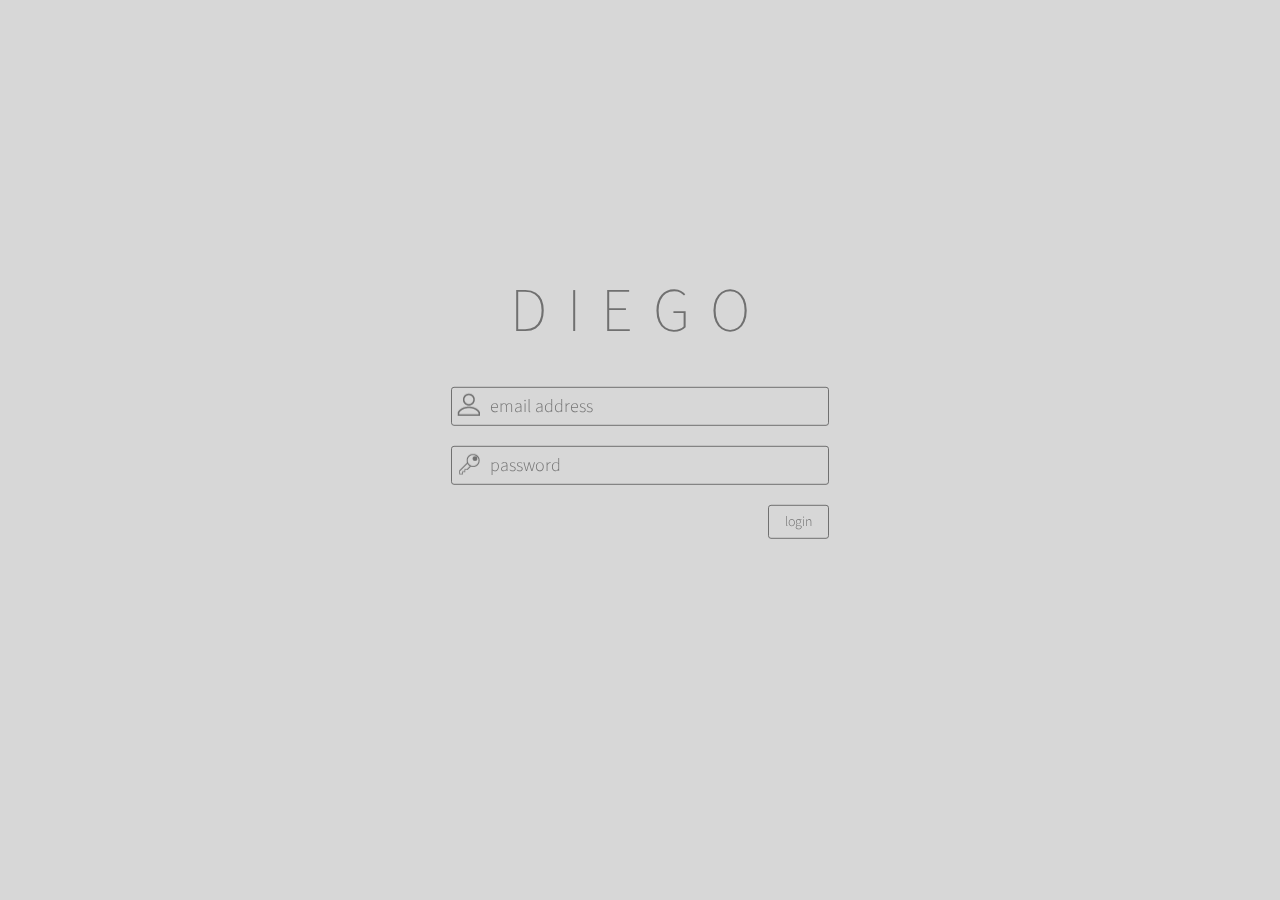
<file: Index.html>
<!DOCTYPE html>
<html>

<head>
    <meta charset="UTF-8">
    <meta http-equiv="X-UA-Compatible" content="IE=edge,chrome=1">
    <meta name="author" content="Tim B. Heng">
    <title>HTML BASIC</title>

    <!-- Scripts -->
    <script src="http://ajax.googleapis.com/ajax/libs/jquery/2.1.1/jquery.min.js"></script>
    <!-- Stylesheets -->
    <link rel="stylesheet" type="text/css" href="css/skeleton.css">
    <link rel="stylesheet" type="text/css" href="css/layout.css">
    <link rel="stylesheet" type="text/css" href="css/base.css">
    <link rel="stylesheet" type="text/css" href="css/stylesheet.css">
</head>

<body>
	<div class="centered">
		<h1>DIEGO</h1>
		<form>
			<input type="text" placeholder="email address" class="username-input">
			<input type="password" placeholder="password" class="password-input">
			<input type="submit" value="login" style="float: right;">
		</form>
	</div>
</body>

</html>
</file>
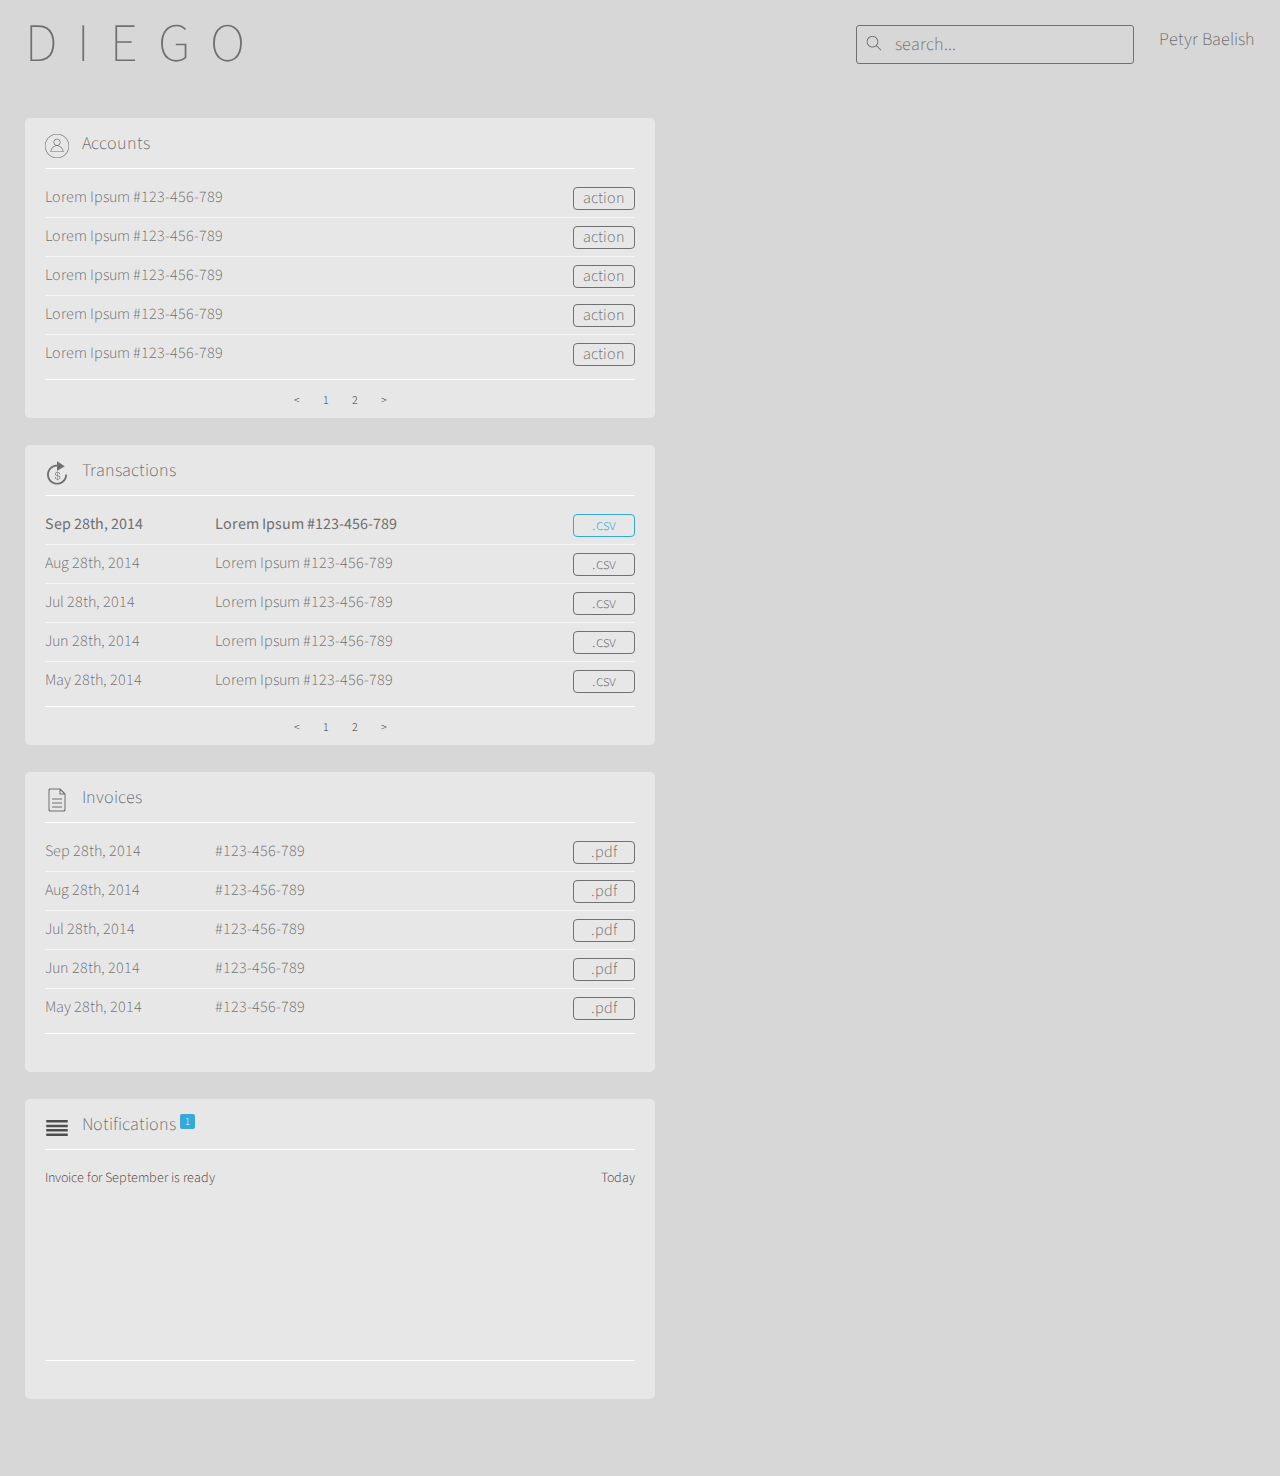
<file: Dashboard.html>
<!DOCTYPE html>
<html>

<head>
    <meta charset="UTF-8">
    <meta http-equiv="X-UA-Compatible" content="IE=edge,chrome=1">
    <meta name="author" content="Tim B. Heng">
    <title>[Project Diego]</title>

    <!-- Scripts -->
    <script src="http://ajax.googleapis.com/ajax/libs/jquery/2.1.1/jquery.min.js"></script>
    <!-- Stylesheets -->
    <link rel="stylesheet" type="text/css" href="css/skeleton.css">
    <link rel="stylesheet" type="text/css" href="css/layout.css">
    <link rel="stylesheet" type="text/css" href="css/base.css">
    <link rel="stylesheet" type="text/css" href="css/stylesheet.css">
</head>

<body>
    <div class="header">
        <h2>DIEGO</h2>
        <a class="account sliding-middle-out">Petyr Baelish</a>
        <input type="text" placeholder="search..." class="search-box">
    </div>

    <div class="content">
        <div class="container left-tile">
            <div class="tile-header">
                <img src="img/icons/accounts-24.png" style="margin-right: 10px; vertical-align: middle !important;">
                <A HREF="#" class="tile-title">Accounts</A>
            </div>
            <div class="tile-content">
                <div class="tile-content-line">
                    <a class="tile-line">Lorem Ipsum #123-456-789</a>
                    <A HREF="" class="tile-link">action</A>
                </div>
                <div class="tile-content-line">
                    <a class="tile-line">Lorem Ipsum #123-456-789</a>
                    <A HREF="" class="tile-link">action</A>
                </div>
                <div class="tile-content-line">
                    <a class="tile-line">Lorem Ipsum #123-456-789</a>
                    <A HREF="" class="tile-link">action</A>
                </div>
                <div class="tile-content-line">
                    <a class="tile-line">Lorem Ipsum #123-456-789</a>
                    <A HREF="" class="tile-link">action</A>
                </div>
                <div class="tile-content-line last">
                    <a class="tile-line">Lorem Ipsum #123-456-789</a>
                    <A HREF="" class="tile-link">action</A>
                </div>
            </div>
            <div class="tile-footer">
                <A HREF="" class="pagination">
                    <</A>
                        <A HREF="" class="pagination">1</A>
                        <A HREF="" class="pagination">2</A>
                        <A HREF="" class="pagination">></A>
            </div>
        </div>

        <div class="container right-tile">
            <div class="tile-header">
                <img src="img/icons/transactions-24.png" style="margin-right: 10px; vertical-align: middle !important;">
                <A HREF="#" class="tile-title">Transactions</A>
            </div>
            <div class="tile-content">
                <div class="tile-content-line">
                    <span class="date unread">Sep 28th, 2014</span>
                    <a class="tile-line unread">Lorem Ipsum #123-456-789</a>
                    <A HREF="" class="tile-link unread-csv">.csv</A>
                </div>
                <div class="tile-content-line">
                    <span class="date">Aug 28th, 2014</span>
                    <a class="tile-line">Lorem Ipsum #123-456-789</a>
                    <A HREF="" class="tile-link">.csv</A>
                </div>
                <div class="tile-content-line">
                    <span class="date">Jul 28th, 2014</span>
                    <a class="tile-line">Lorem Ipsum #123-456-789</a>
                    <A HREF="" class="tile-link">.csv</A>
                </div>
                <div class="tile-content-line">
                    <span class="date">Jun 28th, 2014</span>
                    <a class="tile-line">Lorem Ipsum #123-456-789</a>
                    <A HREF="" class="tile-link">.csv</A>
                </div>
                <div class="tile-content-line last">
                    <span class="date">May 28th, 2014</span>
                    <a class="tile-line">Lorem Ipsum #123-456-789</a>
                    <A HREF="" class="tile-link">.csv</A>
                </div>
            </div>
            <div class="tile-footer">
                <A HREF="" class="pagination">
                    <</A>
                        <A HREF="" class="pagination">1</A>
                        <A HREF="" class="pagination">2</A>
                        <A HREF="" class="pagination">></A>
            </div>
        </div>

        <div class="container left-tile">
            <div class="tile-header">
                <img src="img/icons/invoices-24.png" style="margin-right: 10px; vertical-align: middle !important;">
                <A HREF="#" class="tile-title">Invoices</A>
            </div>
            <div class="tile-content">
                <div class="tile-content-line">
                    <span class="date">Sep 28th, 2014</span>
                    <a class="tile-line">#123-456-789</a>
                    <A HREF="" class="tile-link">.pdf</A>
                </div>
                <div class="tile-content-line">
                    <span class="date">Aug 28th, 2014</span>
                    <a class="tile-line">#123-456-789</a>
                    <A HREF="" class="tile-link">.pdf</A>
                </div>
                <div class="tile-content-line">
                    <span class="date">Jul 28th, 2014</span>
                    <a class="tile-line">#123-456-789</a>
                    <A HREF="" class="tile-link">.pdf</A>
                </div>
                <div class="tile-content-line">
                    <span class="date">Jun 28th, 2014</span>
                    <a class="tile-line">#123-456-789</a>
                    <A HREF="" class="tile-link">.pdf</A>
                </div>
                <div class="tile-content-line last">
                    <span class="date">May 28th, 2014</span>
                    <a class="tile-line">#123-456-789</a>
                    <A HREF="" class="tile-link">.pdf</A>
                </div>
            </div>
            <div class="tile-footer">
            </div>
        </div>

        <div class="container right-tile">
            <div class="tile-header">
                <img src="img/icons/notifications-24.png" style="margin-right: 10px; vertical-align: middle !important;">
                <A HREF="#" class="tile-title">Notifications</A>
                <div class="notification">1</div>
            </div>
            <div class="tile-content">
                  <div class="tile-content-line last">
                    <span>Invoice for September is ready</span>
                    <span style="float: right;">Today</span>
                </div>
            </div>
            <div class="tile-footer">
            </div>
        </div>
    </div>
</body>

</html>
</file>
<file: css/skeleton.css>
/*
* Skeleton V1.2
* Copyright 2011, Dave Gamache
* www.getskeleton.com
* Free to use under the MIT license.
* http://www.opensource.org/licenses/mit-license.php
* 6/20/2012
*/


/* Table of Contents
==================================================
    #Base 960 Grid
    #Tablet (Portrait)
    #Mobile (Portrait)
    #Mobile (Landscape)
    #Clearing */



/* #Base 960 Grid
================================================== */

    .container                                  { position: relative; width: 960px; margin: 0 auto; padding: 0; }
    .container .column,
    .container .columns                         { float: left; display: inline; margin-left: 10px; margin-right: 10px; }
    .row                                        { margin-bottom: 20px; }

    /* Nested Column Classes */
    .column.alpha, .columns.alpha               { margin-left: 0; }
    .column.omega, .columns.omega               { margin-right: 0; }

    /* Base Grid */
    .container .one.column,
    .container .one.columns                     { width: 40px;  }
    .container .two.columns                     { width: 100px; }
    .container .three.columns                   { width: 160px; }
    .container .four.columns                    { width: 220px; }
    .container .five.columns                    { width: 280px; }
    .container .six.columns                     { width: 340px; }
    .container .seven.columns                   { width: 400px; }
    .container .eight.columns                   { width: 460px; }
    .container .nine.columns                    { width: 520px; }
    .container .ten.columns                     { width: 580px; }
    .container .eleven.columns                  { width: 640px; }
    .container .twelve.columns                  { width: 700px; }
    .container .thirteen.columns                { width: 760px; }
    .container .fourteen.columns                { width: 820px; }
    .container .fifteen.columns                 { width: 880px; }
    .container .sixteen.columns                 { width: 940px; }

    .container .one-third.column                { width: 300px; }
    .container .two-thirds.column               { width: 620px; }

    /* Offsets */
    .container .offset-by-one                   { padding-left: 60px;  }
    .container .offset-by-two                   { padding-left: 120px; }
    .container .offset-by-three                 { padding-left: 180px; }
    .container .offset-by-four                  { padding-left: 240px; }
    .container .offset-by-five                  { padding-left: 300px; }
    .container .offset-by-six                   { padding-left: 360px; }
    .container .offset-by-seven                 { padding-left: 420px; }
    .container .offset-by-eight                 { padding-left: 480px; }
    .container .offset-by-nine                  { padding-left: 540px; }
    .container .offset-by-ten                   { padding-left: 600px; }
    .container .offset-by-eleven                { padding-left: 660px; }
    .container .offset-by-twelve                { padding-left: 720px; }
    .container .offset-by-thirteen              { padding-left: 780px; }
    .container .offset-by-fourteen              { padding-left: 840px; }
    .container .offset-by-fifteen               { padding-left: 900px; }



/* #Tablet (Portrait)
================================================== */

    /* Note: Design for a width of 768px */

    @media only screen and (min-width: 768px) and (max-width: 959px) {
        .container                                  { width: 768px; }
        .container .column,
        .container .columns                         { margin-left: 10px; margin-right: 10px;  }
        .column.alpha, .columns.alpha               { margin-left: 0; margin-right: 10px; }
        .column.omega, .columns.omega               { margin-right: 0; margin-left: 10px; }
        .alpha.omega                                { margin-left: 0; margin-right: 0; }

        .container .one.column,
        .container .one.columns                     { width: 28px; }
        .container .two.columns                     { width: 76px; }
        .container .three.columns                   { width: 124px; }
        .container .four.columns                    { width: 172px; }
        .container .five.columns                    { width: 220px; }
        .container .six.columns                     { width: 268px; }
        .container .seven.columns                   { width: 316px; }
        .container .eight.columns                   { width: 364px; }
        .container .nine.columns                    { width: 412px; }
        .container .ten.columns                     { width: 460px; }
        .container .eleven.columns                  { width: 508px; }
        .container .twelve.columns                  { width: 556px; }
        .container .thirteen.columns                { width: 604px; }
        .container .fourteen.columns                { width: 652px; }
        .container .fifteen.columns                 { width: 700px; }
        .container .sixteen.columns                 { width: 748px; }

        .container .one-third.column                { width: 236px; }
        .container .two-thirds.column               { width: 492px; }

        /* Offsets */
        .container .offset-by-one                   { padding-left: 48px; }
        .container .offset-by-two                   { padding-left: 96px; }
        .container .offset-by-three                 { padding-left: 144px; }
        .container .offset-by-four                  { padding-left: 192px; }
        .container .offset-by-five                  { padding-left: 240px; }
        .container .offset-by-six                   { padding-left: 288px; }
        .container .offset-by-seven                 { padding-left: 336px; }
        .container .offset-by-eight                 { padding-left: 384px; }
        .container .offset-by-nine                  { padding-left: 432px; }
        .container .offset-by-ten                   { padding-left: 480px; }
        .container .offset-by-eleven                { padding-left: 528px; }
        .container .offset-by-twelve                { padding-left: 576px; }
        .container .offset-by-thirteen              { padding-left: 624px; }
        .container .offset-by-fourteen              { padding-left: 672px; }
        .container .offset-by-fifteen               { padding-left: 720px; }
    }


/*  #Mobile (Portrait)
================================================== */

    /* Note: Design for a width of 320px */

    @media only screen and (max-width: 767px) {
        .container { width: 300px; }
        .container .columns,
        .container .column { margin: 0; }

        .container .one.column,
        .container .one.columns,
        .container .two.columns,
        .container .three.columns,
        .container .four.columns,
        .container .five.columns,
        .container .six.columns,
        .container .seven.columns,
        .container .eight.columns,
        .container .nine.columns,
        .container .ten.columns,
        .container .eleven.columns,
        .container .twelve.columns,
        .container .thirteen.columns,
        .container .fourteen.columns,
        .container .fifteen.columns,
        .container .sixteen.columns,
        .container .one-third.column,
        .container .two-thirds.column  { width: 300px; }

        /* Offsets */
        .container .offset-by-one,
        .container .offset-by-two,
        .container .offset-by-three,
        .container .offset-by-four,
        .container .offset-by-five,
        .container .offset-by-six,
        .container .offset-by-seven,
        .container .offset-by-eight,
        .container .offset-by-nine,
        .container .offset-by-ten,
        .container .offset-by-eleven,
        .container .offset-by-twelve,
        .container .offset-by-thirteen,
        .container .offset-by-fourteen,
        .container .offset-by-fifteen { padding-left: 0; }

    }


/* #Mobile (Landscape)
================================================== */

    /* Note: Design for a width of 480px */

    @media only screen and (min-width: 480px) and (max-width: 767px) {
        .container { width: 420px; }
        .container .columns,
        .container .column { margin: 0; }

        .container .one.column,
        .container .one.columns,
        .container .two.columns,
        .container .three.columns,
        .container .four.columns,
        .container .five.columns,
        .container .six.columns,
        .container .seven.columns,
        .container .eight.columns,
        .container .nine.columns,
        .container .ten.columns,
        .container .eleven.columns,
        .container .twelve.columns,
        .container .thirteen.columns,
        .container .fourteen.columns,
        .container .fifteen.columns,
        .container .sixteen.columns,
        .container .one-third.column,
        .container .two-thirds.column { width: 420px; }
    }


/* #Clearing
================================================== */

    /* Self Clearing Goodness */
    .container:after { content: "\0020"; display: block; height: 0; clear: both; visibility: hidden; }

    /* Use clearfix class on parent to clear nested columns,
    or wrap each row of columns in a <div class="row"> */
    .clearfix:before,
    .clearfix:after,
    .row:before,
    .row:after {
      content: '\0020';
      display: block;
      overflow: hidden;
      visibility: hidden;
      width: 0;
      height: 0; }
    .row:after,
    .clearfix:after {
      clear: both; }
    .row,
    .clearfix {
      zoom: 1; }

    /* You can also use a <br class="clear" /> to clear columns */
    .clear {
      clear: both;
      display: block;
      overflow: hidden;
      visibility: hidden;
      width: 0;
      height: 0;
    }
</file>
<file: css/layout.css>
/*
* Skeleton V1.2
* Copyright 2011, Dave Gamache
* www.getskeleton.com
* Free to use under the MIT license.
* http://www.opensource.org/licenses/mit-license.php
* 6/20/2012
*/

/* Table of Content
==================================================
	#Site Styles
	#Page Styles
	#Media Queries
	#Font-Face */

/* #Site Styles
================================================== */

/* #Page Styles
================================================== */

/* #Media Queries
================================================== */

	/* Smaller than standard 960 (devices and browsers) */
	@media only screen and (max-width: 959px) {}

	/* Tablet Portrait size to standard 960 (devices and browsers) */
	@media only screen and (min-width: 768px) and (max-width: 959px) {}

	/* All Mobile Sizes (devices and browser) */
	@media only screen and (max-width: 767px) {}

	/* Mobile Landscape Size to Tablet Portrait (devices and browsers) */
	@media only screen and (min-width: 480px) and (max-width: 767px) {}

	/* Mobile Portrait Size to Mobile Landscape Size (devices and browsers) */
	@media only screen and (max-width: 479px) {}


/* #Font-Face
================================================== */
/* 	This is the proper syntax for an @font-face file
		Just create a "fonts" folder at the root,
		copy your FontName into code below and remove
		comment brackets */

/*	@font-face {
	    font-family: 'FontName';
	    src: url('../fonts/FontName.eot');
	    src: url('../fonts/FontName.eot?iefix') format('eot'),
	         url('../fonts/FontName.woff') format('woff'),
	         url('../fonts/FontName.ttf') format('truetype'),
	         url('../fonts/FontName.svg#webfontZam02nTh') format('svg');
	    font-weight: normal;
	    font-style: normal; }
*/
</file>
<file: css/base.css>
/*
* Skeleton V1.2
* Copyright 2011, Dave Gamache
* www.getskeleton.com
* Free to use under the MIT license.
* http://www.opensource.org/licenses/mit-license.php
* 6/20/2012
*/

/* Table of Content
==================================================
    #Reset & Basics
    #Basic Styles
    #Site Styles
    #Typography
    #Links
    #Lists
    #Images
    #Buttons
    #Forms
    #Misc */

/* #Reset & Basics (Inspired by E. Meyers)
================================================== */

html, body, div, span, applet, object, iframe, h1, h2, h3, h4, h5, h6, p, blockquote, pre, a, abbr, acronym, address, big, cite, code, del, dfn, em, img, ins, kbd, q, s, samp, small, strike, strong, sub, sup, tt, var, b, u, i, center, dl, dt, dd, ol, ul, li, fieldset, form, label, legend, table, caption, tbody, tfoot, thead, tr, th, td, article, aside, canvas, details, embed, figure, figcaption, footer, header, hgroup, menu, nav, output, ruby, section, summary, time, mark, audio, video {
    margin: 0;
    padding: 0;
    border: 0;
    font-size: 100%;
    font: inherit;
    vertical-align: baseline;
}
article, aside, details, figcaption, figure, footer, header, hgroup, menu, nav, section {
    display: block;
}
body {
    line-height: 1;
}
ol, ul {
    list-style: none;
}
blockquote, q {
    quotes: none;
}
blockquote:before, blockquote:after, q:before, q:after {
    content: '';
    content: none;
}
table {
    border-collapse: collapse;
    border-spacing: 0;
}
/* #Basic Styles
================================================== */

body {
    font: 14px/21px"HelveticaNeue", "Helvetica Neue", Helvetica, Arial, sans-serif;
    color: #444;
    -webkit-font-smoothing: antialiased;
    /* Fix for webkit rendering */
    -webkit-text-size-adjust: 100%;
}
/* #Typography
================================================== */

h1, h2, h3, h4, h5, h6 {
    color: #181818;
    font-family: "Georgia", "Times New Roman", serif;
    font-weight: normal;
}
h1 a, h2 a, h3 a, h4 a, h5 a, h6 a {
    font-weight: inherit;
}
h1 {
    font-size: 46px;
    line-height: 50px;
    margin-bottom: 14px;
}
h2 {
    font-size: 35px;
    line-height: 40px;
    margin-bottom: 10px;
}
h3 {
    font-size: 28px;
    line-height: 34px;
    margin-bottom: 8px;
}
h4 {
    font-size: 21px;
    line-height: 30px;
    margin-bottom: 4px;
}
h5 {
    font-size: 17px;
    line-height: 24px;
}
h6 {
    font-size: 14px;
    line-height: 21px;
}
.subheader {
    color: #777;
}
p {
    margin: 0 0 20px 0;
}
p img {
    margin: 0;
}
p.lead {
    font-size: 21px;
    line-height: 27px;
    color: #777;
}
em {
    font-style: italic;
}
strong {
    font-weight: bold;
    color: #333;
}
small {
    font-size: 80%;
}
/*  Blockquotes  */

blockquote, blockquote p {
    font-size: 17px;
    line-height: 24px;
    color: #777;
    font-style: italic;
}
blockquote {
    margin: 0 0 20px;
    padding: 9px 20px 0 19px;
    border-left: 1px solid #ddd;
}
blockquote cite {
    display: block;
    font-size: 12px;
    color: #555;
}
blockquote cite:before {
    content: "\2014 \0020";
}
blockquote cite a, blockquote cite a:visited, blockquote cite a:visited {
    color: #555;
}
hr {
    border: solid #ddd;
    border-width: 1px 0 0;
    clear: both;
    margin: 10px 0 30px;
    height: 0;
}
/* #Links
================================================== */

a, a:visited {
    color: #333;
    text-decoration: none;
    outline: 0;
}
a:hover, a:focus {
    color: #000;
}
p a, p a:visited {
    line-height: inherit;
}
/* #Lists
================================================== */

ul, ol {
    margin-bottom: 20px;
}
ul {
    list-style: none outside;
}
ol {
    list-style: decimal;
}
ol, ul.square, ul.circle, ul.disc {
    margin-left: 30px;
}
ul.square {
    list-style: square outside;
}
ul.circle {
    list-style: circle outside;
}
ul.disc {
    list-style: disc outside;
}
ul ul, ul ol, ol ol, ol ul {
    margin: 4px 0 5px 30px;
    font-size: 90%;
}
ul ul li, ul ol li, ol ol li, ol ul li {
    margin-bottom: 6px;
}
li {
    line-height: 18px;
    margin-bottom: 12px;
}
ul.large li {
    line-height: 21px;
}
li p {
    line-height: 21px;
}
/* #Images
================================================== */

img.scale-with-grid {
    max-width: 100%;
    height: auto;
}
/* #Buttons
================================================== */

.button, button, input[type="submit"], input[type="reset"], input[type="button"] {
    font-family: "Source Sans Pro", sans-serif;
    font-size: 14px;
    font-weight: 300;
    color: #707070;
    border: 1px solid #707070;
    border-radius: 3px;
    background: none;
    display: inline-block;
    cursor: pointer;
    margin-bottom: 20px;
    padding: 6px 16px;
    /*transition cross-browser stuff*/
    -webkit-transition: 0.3s linear;
    /* Safari 3.2+, Chrome */
    -moz-transition: 0.3s linear;
    /* Firefox 4-15 */
    -o-transition: 0.3s linear;
    /* Opera 10.5–12.00 */
    transition: 0.3s linear;
    /* Firefox 16+, Opera 12.50+ */
}
.button:hover, button:hover, input[type="submit"]:hover, input[type="reset"]:hover, input[type="button"]:hover {
    color: white;
    border: 1px solid #707070;
    border-radius: 3px;
    background: #707070;
}
.button:active, button:active, input[type="submit"]:active, input[type="reset"]:active, input[type="button"]:active {
    color: #707070;
    border: 1px solid #707070;
    border-radius: 3px;
    background: none;
}
.button.full-width, button.full-width, input[type="submit"].full-width, input[type="reset"].full-width, input[type="button"].full-width {
    width: 100%;
    padding-left: 0 !important;
    padding-right: 0 !important;
    text-align: center;
}
/* Fix for odd Mozilla border & padding issues */

button::-moz-focus-inner, input::-moz-focus-inner {
    border: 0;
    padding: 0;
}
/* #Forms
================================================== */

form {
    margin-bottom: 20px;
}
fieldset {
    margin-bottom: 20px;
}
input[type="text"], input[type="password"], input[type="email"], textarea, select {
    padding: 6px 38px;
    font: 18px"Source Sans Pro", sans-serif;
    font-weight: 300;
    color: #707070;
    margin: 0;
    width: 300px;
    max-width: 100%;
    display: block;
    margin-bottom: 20px;
    background: none;
    border: 1px solid #707070;
    border-radius: 3px;
}
select {
    padding: 0;
}
input[type="text"]:focus, input[type="password"]:focus, input[type="email"]:focus, textarea:focus {
    outline: none !important;
    box-shadow: 0 0 2px #707070;
}
textarea {
    min-height: 60px;
}
label, legend {
    display: block;
    font-weight: bold;
    font-size: 13px;
}
select {
    width: 220px;
}
input[type="checkbox"] {
    display: inline;
}
label span, legend span {
    font-weight: normal;
    font-size: 13px;
    color: #444;
}
/* #Misc
================================================== */

.remove-bottom {
    margin-bottom: 0 !important;
}
.half-bottom {
    margin-bottom: 10px !important;
}
.add-bottom {
    margin-bottom: 20px !important;
}
</file>
<file: css/stylesheet.css>
@import url(http://fonts.googleapis.com/css?family=Source+Sans+Pro:200,300,400,700);
 html {
    background-color: #D7D7D7;
}
body {
    font-family: 'Source Sans Pro', sans-serif;
    font-size: 14px;
    font-weight: 300;
}
p, h1, h2, h3, h4, span, a {
    font-family: 'Source Sans Pro', sans-serif !important;
}
span.date {
    float: left;
    width: 100px;
    margin-right: 70px;
    font-size: 12pt !important;
    color: #707070;
}
.unread {
    font-weight: 400 !important;
}
.unread-csv {
    border-color: #34AADC !important;
    color: #34AADC !important;
}
.unread-csv:hover {
    color: white !important;
    background: #34AADC !important;
}
h1 {
    margin-top: 0;
    font-size: 62px !important;
    font-weight: 200;
    letter-spacing: 20px;
    color: #707070;
    margin-bottom: 50px;
}
h2 {
    font-size: 54px !important;
    font-weight: 200;
    letter-spacing: 20px;
    color: #707070;
    display: inline;
    margin-top: -15px;
}
a.account {
    font-size: 18px !important;
    font-weight: 300;
    color: #707070;
    float: right;
    text-decoration: none;
    cursor: pointer;
    line-height: 30px;
}
a.tile-title {
    font-size: 18px !important;
    font-weight: 300;
    color: #707070;
    text-decoration: none;
}
a.tile-line {
    font-size: 12pt !important;
    font-weight: 300;
    color: #707070;
    text-decoration: none;
}
a.tile-link {
    font-size: 12pt !important;
    width: 50px;
    text-align: center;
    font-weight: 300;
    border: 1px solid #707070;
    color: #707070;
    border-radius: 4px;
    background: none;
    float: right;
    padding: 0 5px;
    /*transition cross-browser stuff*/
    -webkit-transition: 0.3s linear;
    /* Safari 3.2+, Chrome */
    -moz-transition: 0.3s linear;
    /* Firefox 4-15 */
    -o-transition: 0.3s linear;
    /* Opera 10.5–12.00 */
    transition: 0.3s linear;
    /* Firefox 16+, Opera 12.50+ */
}
a.tile-link:hover {
    color: white;
    background: #707070;
}
a.pagination {
    font-size: 12px !important;
    margin: 0 10px;
}
div.notification {
    line-height: 15px;
    position: absolute;
    color: white;
    top: 15px;
    left: 155px;
    font-size: 8pt !important;
    background: #34AADC;
    width: 15px;
    height: 15px;
    text-align: center;
    border-radius: 2px;
}
.centered {
    text-align: center;
    position: fixed;
    top: 50%;
    left: 50%;
    -webkit-transform: translate(-50%, -60%);
    -ms-transform: translate(-50%, -60%);
    transform: translate(-50%, -60%);
}
.password-input {
    background: url(../img/icons/password-24.png) left no-repeat !important;
    background-position: 5px 5px !important;
}
.username-input {
    background: url(../img/icons/username-24.png) left no-repeat !important;
    background-position: 5px 5px !important;
}
.header {
    margin: 25px 25px;
}
.search-box {
    background: url(../img/icons/search-24.png) left no-repeat !important;
    background-position: 5px 5px !important;
    width: 200px !important;
    height: auto;
    float: right;
    margin-right: 25px !important;
}
/*ANIMATION==========================================================*/

.sliding-middle-out {
    display: inline-block;
    position: relative;
    padding-bottom: 3px;
}
.sliding-middle-out:after {
    content: '';
    display: block;
    margin: auto;
    height: 2px;
    width: 0px;
    background: transparent;
    transition: width .5s ease, background-color .5s ease;
}
.sliding-middle-out:hover:after {
    width: 100%;
    background: #707070;
}
/*CONTAINER===========================================================*/

.content {
    margin-top: 50px;
    margin-left: 25px;
    margin-right: 25px;
    margin-bottom: 50px;
}
div.container {
    display: inline-block;
    background: rgba(255, 255, 255, 0.4);
    border-radius: 5px;
    width: 630px;
    height: 300px;
    overflow: hidden;
}
.left-tile {
    margin-right: 20px;
    margin-bottom: 20px;
}
.right-tile {
    margin-bottom: 20px;
}
.tile-header {
    margin-top: 15px;
    margin-left: 20px;
    margin-right: 20px;
    margin-bottom: 10px;
    padding-bottom: 10px;
    border-bottom: 1px solid white;
}
.tile-content {
    margin: 0 20px;
    height: 200px;
    border-bottom: 1px solid white;
}
.tile-footer {
    margin-top: 10px;
    text-align: center;
}
.tile-content-line {
    border-bottom: 1px solid rgba(255, 255, 255, 0.6);
    padding: 8px 0;
}
.last {
    border-bottom: none !important;
}
</file>
